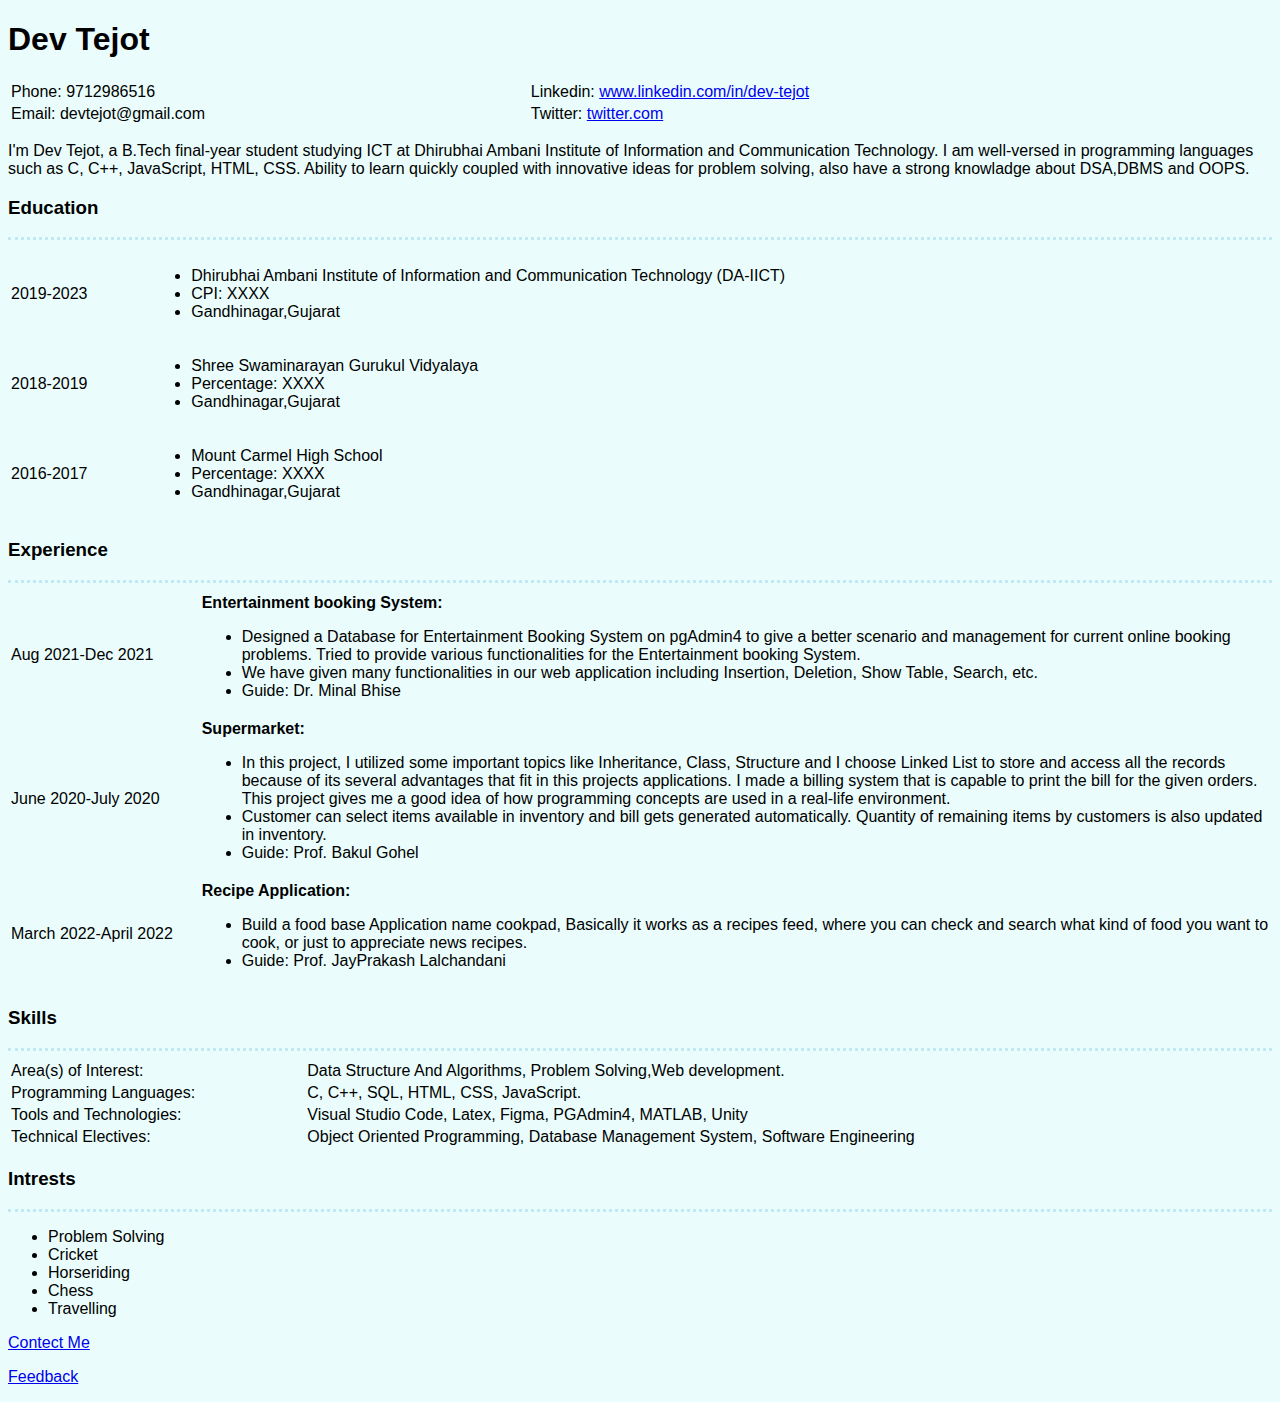
<file: index.html>
<!DOCTYPE html>
<html lang="en">
<head>
    <meta charset="UTF-8">
    <meta http-equiv="X-UA-Compatible" content="IE=edge">
    <meta name="viewport" content="width=device-width, initial-scale=1.0">
    <title>Dev's Resume</title>

    <link rel="stylesheet" href="style.css">

</head>
<body>
    <h1>Dev Tejot</h1>
    <table class="Contect">
        <tr>
            <td>Phone: 9712986516</td>
            <td>Linkedin: <a href="www.linkedin.com/in/dev-tejot">www.linkedin.com/in/dev-tejot</a></td>
        </tr>
        <tr>
            <td>Email: devtejot@gmail.com</td>
            <td>Twitter: <a href="https://twitter.com/login?lang=en">twitter.com</a></td>
        </tr>
    </table>
    <p>I'm Dev Tejot, a B.Tech final-year student studying ICT at Dhirubhai Ambani Institute of Information and Communication Technology.
        I am well-versed in programming languages such as C, C++, JavaScript, HTML, CSS.
        Ability to learn quickly coupled with innovative ideas for problem solving, also have a strong knowladge about DSA,DBMS and OOPS.
    </p>


    <h3>Education</h3>
    <hr>
    <table class="Education">
        <tr>
            <td>2019-2023</td>
            <td>
                <ul>
                    <li>Dhirubhai Ambani Institute of Information and Communication Technology (DA-IICT)</li>
                    <li>CPI: XXXX</li>
                    <li>Gandhinagar,Gujarat</li>
                </ul>
            </td>
        </tr>
        <tr>
            <td>2018-2019</td>
            <td>
                <ul>
                    <li>Shree Swaminarayan Gurukul Vidyalaya</li>
                    <li>Percentage: XXXX</li>
                    <li>Gandhinagar,Gujarat</li>
                </ul>
            </td>
        </tr>
        <tr>
            <td>2016-2017</td>
            <td>
                <ul>
                    <li>Mount Carmel High School</li>
                    <li>Percentage: XXXX</li>
                    <li>Gandhinagar,Gujarat</li>
                </ul>
            </td>
        </tr>
    </table>

    <h3>Experience</h3>
    <hr>
    <table class="Experience">
        <tr>
            <td width="15%">Aug 2021-Dec 2021</td>
            <td>
                <strong>Entertainment booking System:</strong> 
                <ul>
                    <li>Designed a Database for Entertainment
                        Booking System on pgAdmin4 to give a better
                        scenario and management for current online
                        booking problems. Tried to provide various
                        functionalities for the Entertainment booking
                        System.</li>
                    <li>We have given many functionalities in our
                        web application including Insertion, Deletion,
                        Show Table, Search, etc.</li>
                    <li>Guide: Dr. Minal Bhise</li>
                </ul>
            </td>
        </tr>
        <tr>
            <td>June 2020-July 2020</td>
            <td>
                <strong>Supermarket:</strong> 
                <ul>
                    <li>In this project, I utilized some important
                        topics like Inheritance, Class, Structure and I
                        choose Linked List to store and access all the
                        records because of its several advantages that
                        fit in this projects applications. I made a billing
                        system that is capable to print the bill for the
                        given orders. This project gives me a good
                        idea of how programming concepts are used
                        in a real-life environment.</li>
                    <li>Customer can select items available in inventory
                        and bill gets generated automatically.
                        Quantity of remaining items by customers is
                        also updated in inventory.</li>
                    <li>Guide: Prof. Bakul Gohel</li>
                </ul>
            </td>
        </tr>
        <tr>
            <td>March 2022-April 2022</td>
            <td>
                <strong>Recipe Application:</strong> 
                <ul>
                    <li>Build a food base Application name cookpad,
                        Basically it works as a recipes feed, where
                        you can check and search what kind of food
                        you want to cook, or just to appreciate news
                        recipes.</li>
                    <li>Guide: Prof. JayPrakash Lalchandani</li>
                </ul>
            </td>
        </tr>
    </table>

    <h3>Skills</h3>
    <hr>
    <table class="Skills">
        <tr>
            <td>Area(s) of Interest:</td>
            <td>Data Structure And Algorithms,
                Problem Solving,Web development.</td>
        </tr>
        <tr>
            <td>Programming Languages:</td>
            <td>C, C++, SQL, HTML,
                CSS, JavaScript.</td>
        </tr>
        <tr>
            <td>Tools and Technologies:</td>
            <td>Visual Studio Code,
                Latex, Figma, PGAdmin4, MATLAB, Unity</td>
        </tr>
        <tr>
            <td>Technical Electives:</td>
            <td>Object Oriented Programming,
                Database Management System, Software
                Engineering</td>
        </tr>
    </table>

    <h3>Intrests</h3>
    <hr>
    <ul>
        <li>Problem Solving</li>
        <li>Cricket</li>
        <li>Horseriding</li>
        <li>Chess</li>
        <li>Travelling</li>
    </ul>

    <p><a href="contect.html">Contect Me</a></p>
    <p><a href="feedback.html">Feedback</a></p>

</body>
</html>
</file>
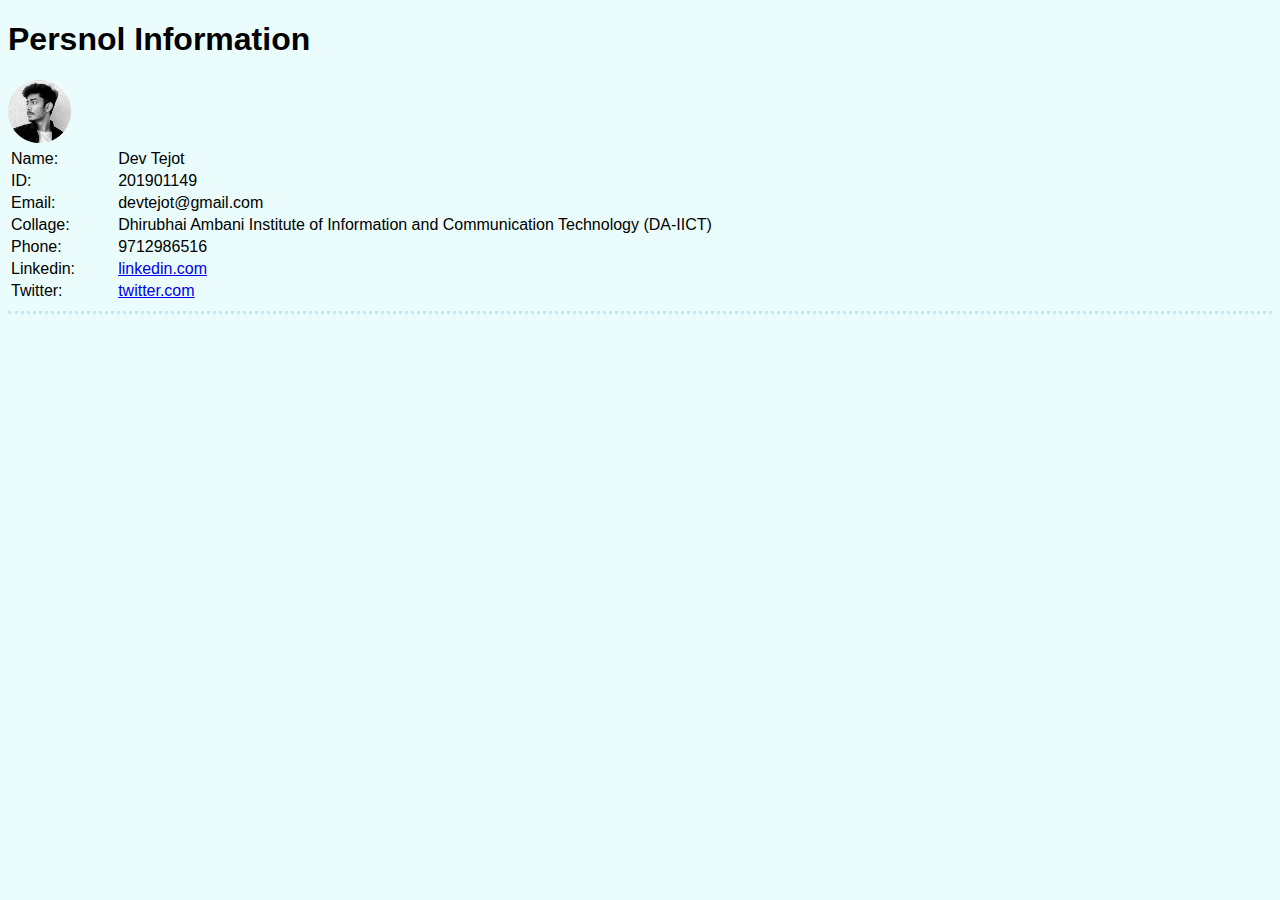
<file: contect.html>
<!DOCTYPE html>
<html lang="en">
<head>
    <meta charset="UTF-8">
    <meta http-equiv="X-UA-Compatible" content="IE=edge">
    <meta name="viewport" content="width=device-width, initial-scale=1.0">
    <title>About</title>

    <link rel="stylesheet" href="style.css">

</head>
<body>
    <h1>Persnol Information</h1>

    <img src="image.png" alt="Dev" width="5%">
    <table class="contect">
        <tr>
            <td width="15%">Name:</td>
            <td>Dev Tejot</td>
        </tr>
        <tr>
            <td>ID:</td>
            <td>201901149</td>
        </tr>
        <tr>
            <td>Email:</td>
            <td>devtejot@gmail.com</td>
        </tr>
        <tr>
            <td>Collage:</td>
            <td>Dhirubhai Ambani Institute of Information and Communication Technology (DA-IICT)</td>
        </tr>
        <tr>
            <td>Phone:</td>
            <td>9712986516</td>
        </tr>
        <tr>
            <td>Linkedin:</td>
            <td><a href="https://www.linkedin.com/">linkedin.com</a></td>
        </tr>
        <tr>
            <td>Twitter:</td>
            <td> <a href="https://www.twitter.com/">twitter.com</a></td>
        </tr>
    </table>

    <hr>
</body>
</html>
</file>
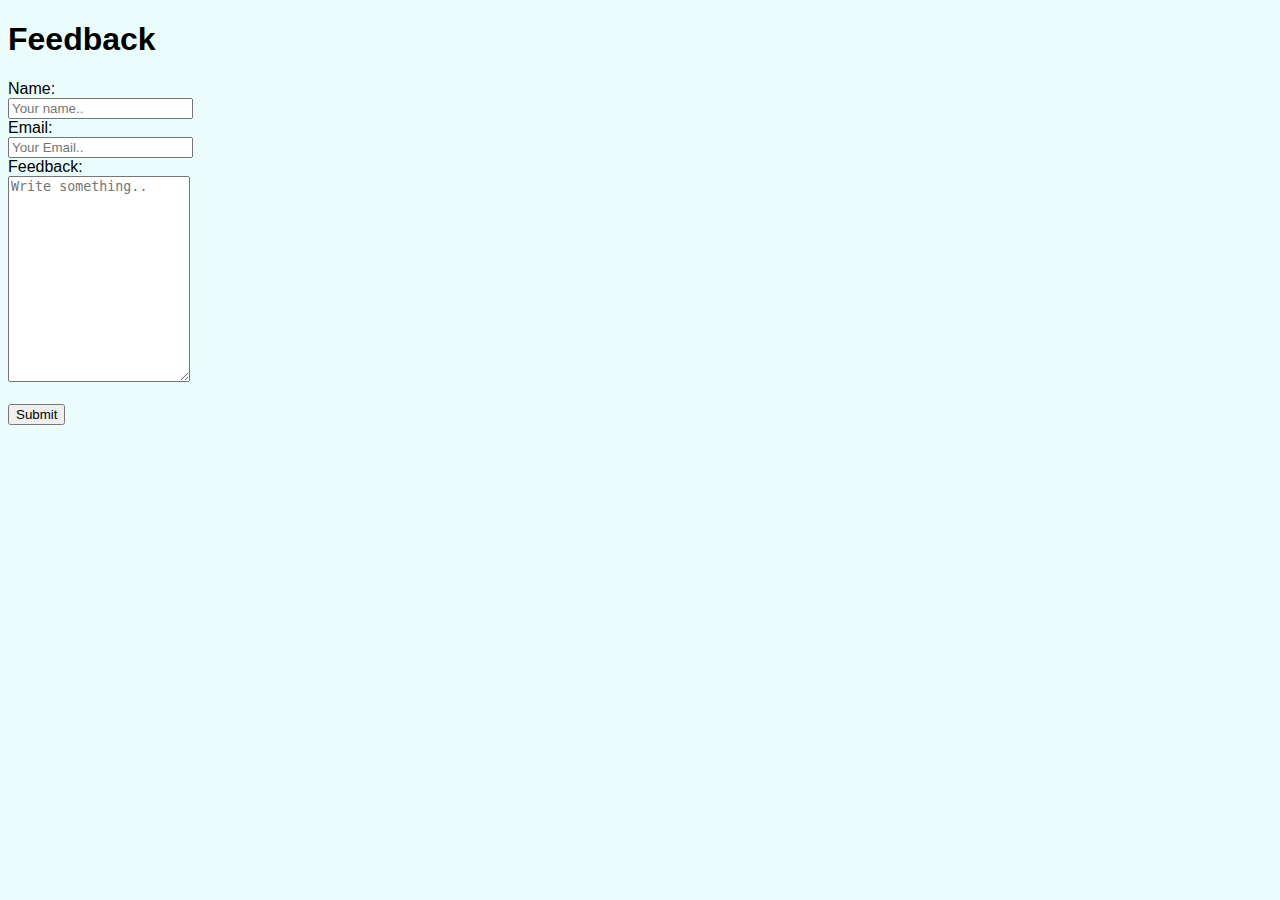
<file: feedback.html>
<!DOCTYPE html>
<html lang="en">
<head>
    <meta charset="UTF-8">
    <meta http-equiv="X-UA-Compatible" content="IE=edge">
    <meta name="viewport" content="width=device-width, initial-scale=1.0">
    <title>Feedback</title>

    <link rel="stylesheet" href="style.css">

</head>
<body>
    <h1>Feedback</h1>

    <form>

        <div class="row">
          <div class="col-25">
            <label for="Name">Name:</label>
          </div>
          <div class="col-75">
            <input type="text" id="Name" name="Fullname" placeholder="Your name..">
          </div>
        </div>

        <div class="row">
          <div class="col-25">
            <label for="Email">Email:</label>
          </div>
          <div class="col-75">
            <input type="email" id="Email" name="mailid" placeholder="Your Email..">
          </div>
        </div>

        <div class="row">
          <div class="col-25">
            <label for="feedback">Feedback:</label>
          </div>
          <div class="col-75">
            <textarea id="subject" name="subject" placeholder="Write something.." style="height:200px"></textarea>
          </div>
        </div>
        <br>
        <div class="row">
          <input type="submit" value="Submit">
        </div>

        </form>

    
</body>
</html>
</file>
<file: style.css>
body {
    background-color: #EAFDFC;
    font-family: Tahoma, sans-serif;
}

hr {
    border: none;
    border-top: 3px dotted #BFEAF5;
    height: 0px;
    width: 100%;
  }

  .Contect,.Education,.Skills{
    width: 100%;
  }
</file>
